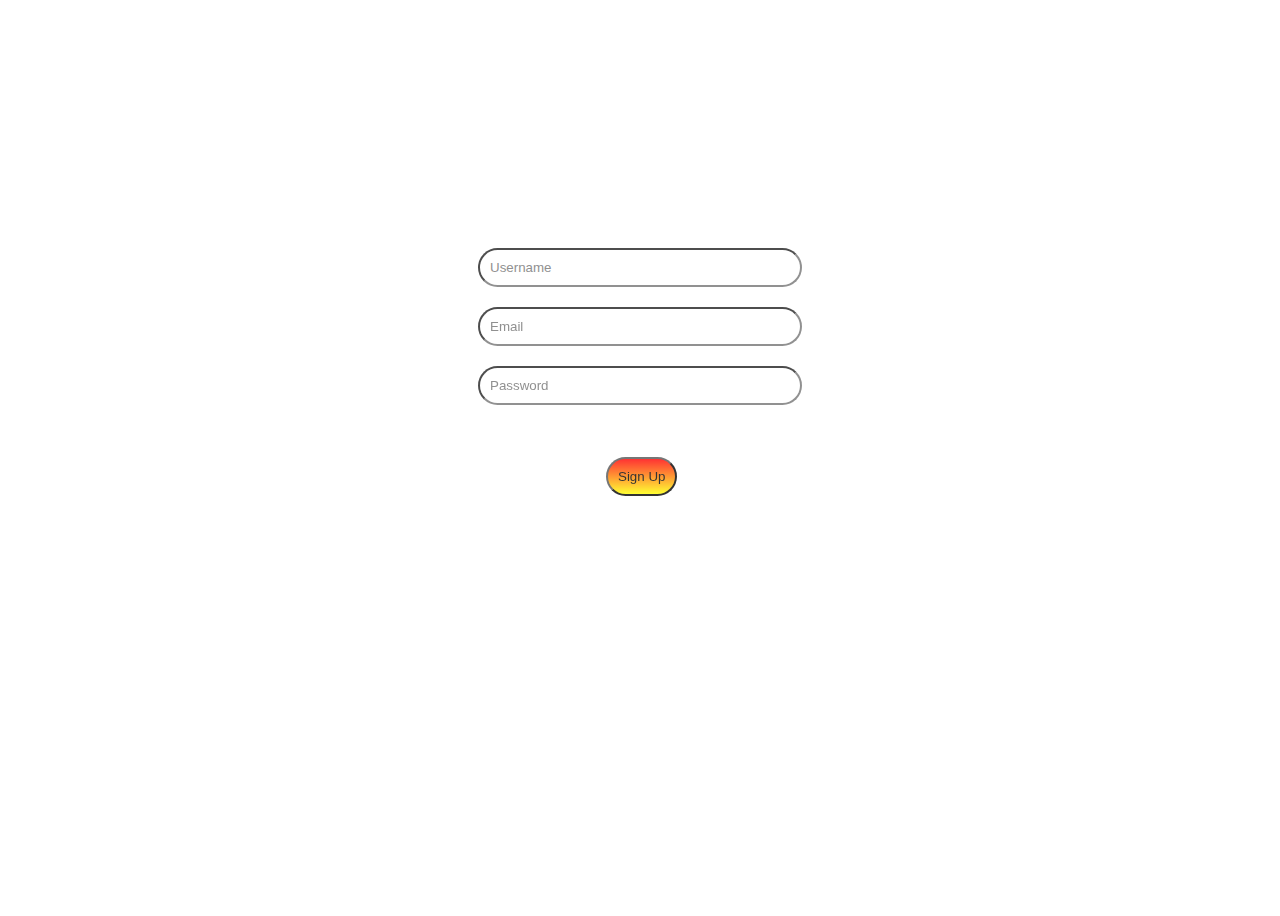
<file: login.html>
<!DOCTYPE html>
<html lang="en">
  <head>
    <meta charset="UTF-8" />
    <meta name="viewport" content="width=device-width, initial-scale=1.0" />
    <title>Document</title>
    <link rel="stylesheet" href="./login.css" />
  </head>
  <body>
    <div id="image">
      <div class="signContainer">
        <form id="signupForm">
          <!-- <label for="username">Username:</label> -->
          <input type="text" id="username" placeholder="Username" />
          <p id="usernameError" class="error"></p>

          <!-- <label for="email">Email:</label> -->
          <input type="email" id="email" placeholder="Email" required />
          <p id="emailError" class="error"></p>
          <!--
      <label for="password">Password:</label> -->
          <input
            type="password"
            id="password"
            placeholder="Password"
            required
          />
          <p id="passwordError" class="error"></p>

          <button type="submit">Sign Up</button>
        </form>
      </div>

      <div class="loginContainer">
        <form id="loginForm" class="hidden">
          <h2>Login</h2>
          <!-- <label for="loginEmail">Email:</label> -->
          <input type="email" id="loginEmail" placeholder="Email" required />
          <p id="loginEmailErrMsg"></p>

          <!-- <label for="loginPassword">Password:</label> -->
          <input
            type="password"
            id="loginPassword"
            placeholder="Password"
            required
          />
          <p id="loginPasswordErrMsg"></p>

          <button type="submit">Log In</button>
        </form>
      </div>
    </div>
    <script src="login.js"></script>
  </body>
</html>
</file>
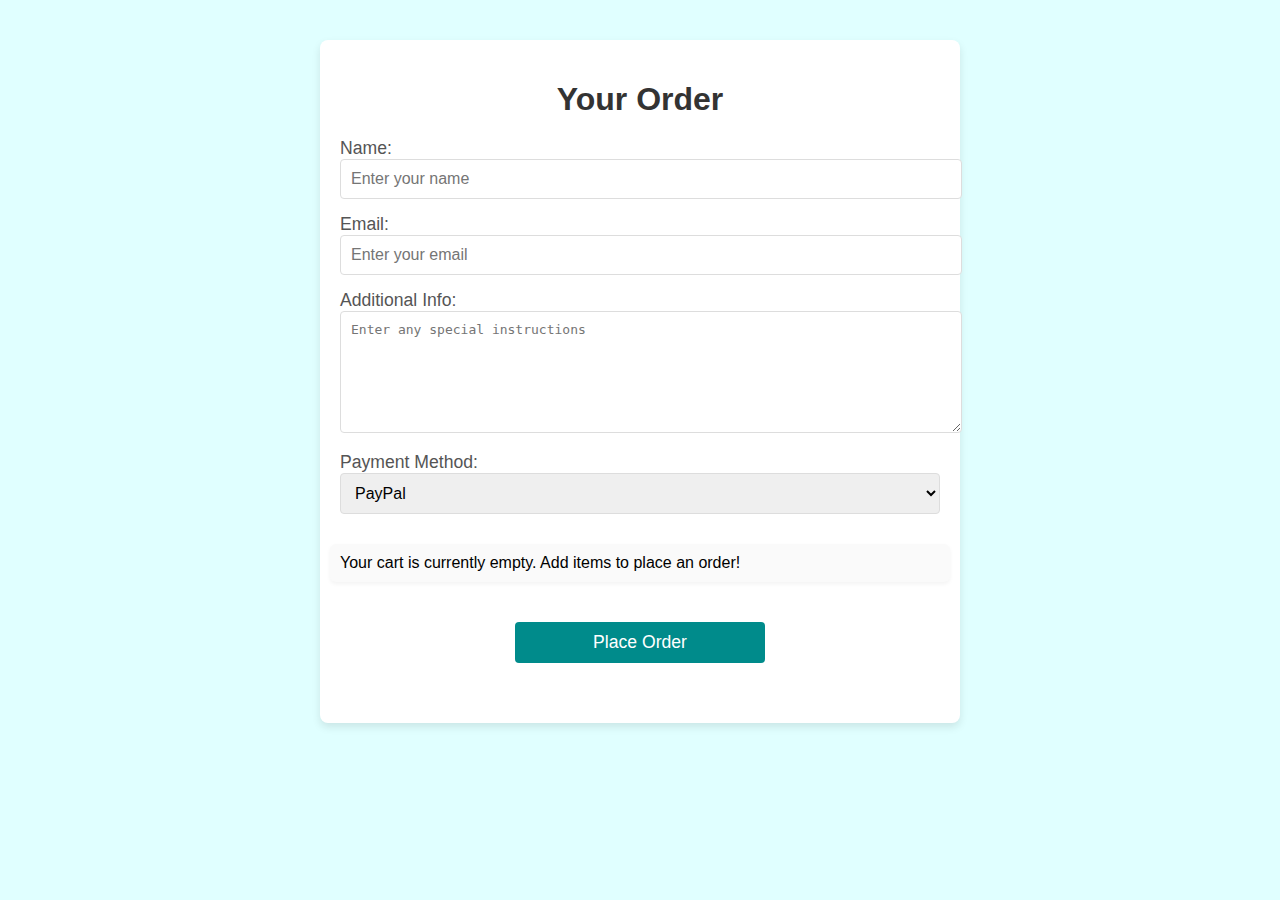
<file: order.html>
<!DOCTYPE html>
<html lang="en">
  <head>
    <meta charset="UTF-8" />
    <meta name="viewport" content="width=device-width, initial-scale=1.0" />
    <title>Order Page</title>
    <link
      href="https://cdnjs.cloudflare.com/ajax/libs/font-awesome/6.7.1/css/all.min.css"
      rel="stylesheet"
    />
    <style>
      body {
        font-family: Arial, sans-serif;
        margin: 0;
        padding: 0;
        background-color: lightcyan;
      }

      .bg-container {
        display: flex;
        flex-direction: column;
        align-items: center;
        justify-content: center;
        padding: 20px;
        background-color: white;
        width: 100%;
        max-width: 600px;
        margin: 40px auto;
        box-shadow: 0 4px 8px rgba(0, 0, 0, 0.1);
        border-radius: 8px;
      }

      h1 {
        color: #333;
        font-size: 2em;
        margin-bottom: 20px;
      }

      form {
        width: 100%;
        display: flex;
        flex-direction: column;
        gap: 15px;
        margin-bottom: 30px;
      }

      label {
        font-size: 1.1em;
        color: #555;
      }

      input,
      select,
      textarea {
        padding: 10px;
        font-size: 1em;
        border: 1px solid #ddd;
        border-radius: 4px;
        width: 100%;
      }

      textarea {
        resize: vertical;
        height: 100px;
      }

      button {
        width: 250px;
        background-color: darkcyan;
        color: white;
        border: none;
        padding: 10px;
        margin: 20px 0;
        cursor: pointer;
        border-radius: 4px;
        font-size: 1.1em;
      }

      button:disabled {
        background-color: grey;
        cursor: not-allowed;
      }

      #orderStatus {
        color: indianred;
        font-size: 1.1em;
        margin-top: 20px;
      }

      #cartItems {
        width: 100%;
        padding: 10px;
        background-color: #fafafa;
        border-radius: 6px;
        margin-bottom: 20px;
        box-shadow: 0 2px 4px rgba(0, 0, 0, 0.05);
      }

      .cart-item {
        display: flex;
        justify-content: space-between;
        padding: 10px;
        margin-bottom: 10px;
        background-color: #fff;
        border-radius: 6px;
        box-shadow: 0 2px 4px rgba(0, 0, 0, 0.05);
      }

      .cart-item p {
        margin: 0;
        font-size: 1.1em;
        color: #333;
      }

      h3 {
        font-size: 1.2em;
        color: #333;
        margin-top: 15px;
      }

      .review {
        margin-top: 10px;
        display: flex;
        gap: 10px;
        align-items: center;
      }

      .rating-input {
        width: 50px;
        padding: 5px;
      }
    </style>
  </head>
  <body>
    <div class="bg-container">
      <h1>Your Order</h1>
      <form id="orderForm">
        <div>
          <label for="name">Name:</label>
          <input type="text" id="name" placeholder="Enter your name" required />
        </div>
        <div>
          <label for="email">Email:</label>
          <input
            type="email"
            id="email"
            placeholder="Enter your email"
            required
          />
        </div>
        <div>
          <label for="notes">Additional Info:</label>
          <textarea
            id="notes"
            placeholder="Enter any special instructions"
          ></textarea>
        </div>
        <div>
          <label for="payment">Payment Method:</label>
          <select id="payment" required>
            <option value="PayPal">PayPal</option>
            <option value="MasterCard">MasterCard</option>
            <option value="Visa">Visa</option>
            <option value="American Express">American Express</option>
          </select>
        </div>
      </form>
      <div id="cartItems"></div>
      <button id="orderButton">Place Order</button>
      <div id="orderStatus"></div>
    </div>
    <script src="./order.js"></script>
    
  </body>
</html>
</file>
<file: login.css>
#image {
  background-image: url("https://rachelgoodnutrition.com/wp-content/uploads/2017/09/enjoy-food.jpg");
  background-size: cover;
  opacity: 0.8;
  height: 100vh;
}

.signContainer,
.loginContainer {
  display: flex;
  justify-content: center;
  align-items: center;
  padding-top: 15rem;
}
.loginContainer {
  padding-top: 0rem;
}
input {
  padding: 10px;
  width: 300px;
  opacity: 1;
  /* text-align: center; */
  border-radius: 20px;
}
button {
  margin: 2rem 0px 0px 8rem;
  border-radius: 20px;
  padding: 10px;
  background-image: linear-gradient(red, yellow);
}
#loginEmailErrMsg,
#usernameError,
#emailError,
#passwordError {
  font-size: 20px;
  width: 300px;
}
.error {
  color: red;
  font-size: 12px;
}
.hidden {
  display: none;
}
</file>
